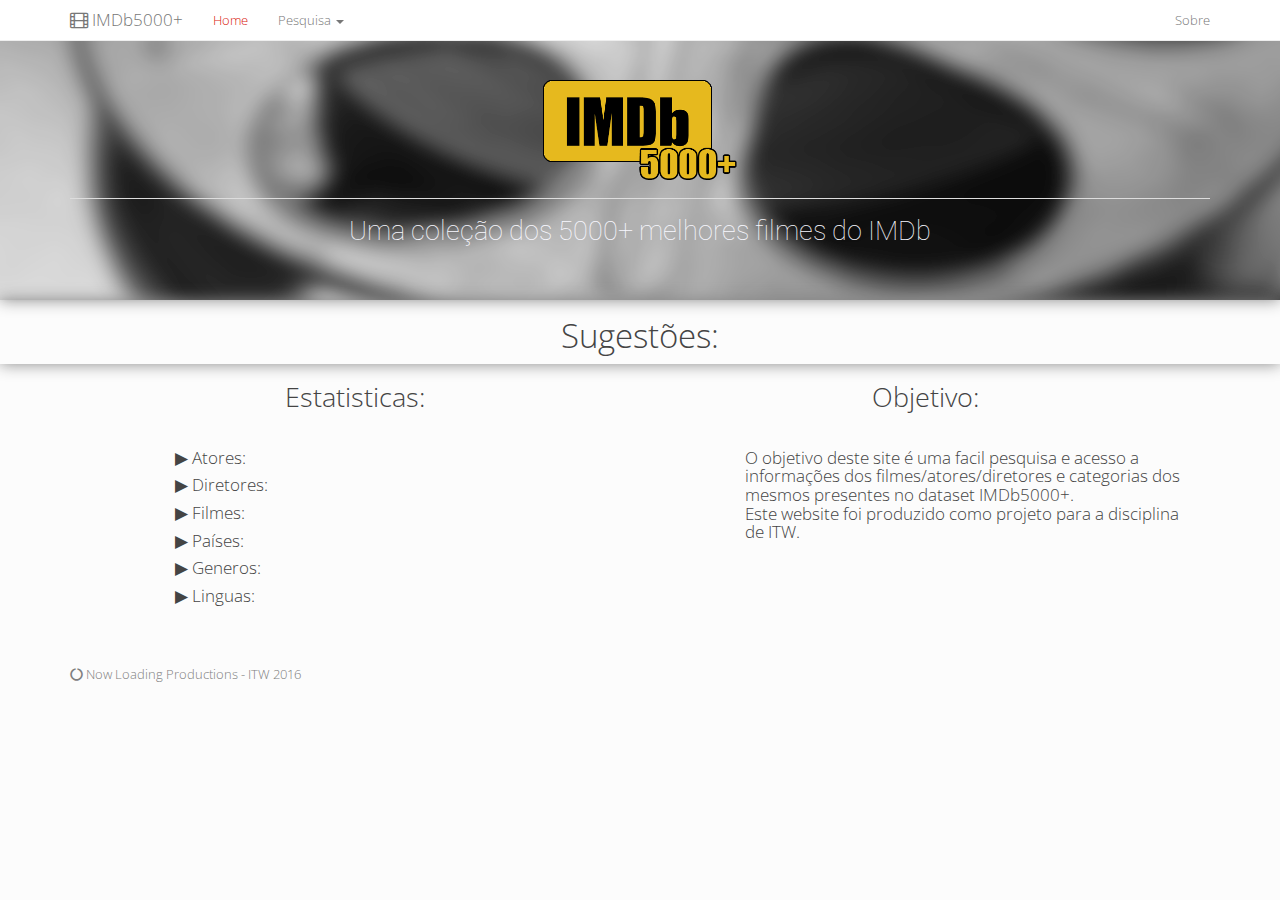
<file: index.html>
﻿<!DOCTYPE html>

<html lang="en" xmlns="http://www.w3.org/1999/xhtml">
<head>
    <meta charset="utf-8" />
    <meta http-equiv="X-UA-Compatible" content="IE=edge">
    <meta name="viewport" content="width=device-width, initial-scale=1">
    <title>IMDb 5000+</title>
    <link href="Content/bootstrap.min.css" rel="stylesheet" />
    <link href="Content/font-awesome.css" rel="stylesheet" />
    <link href="Content/myStyle.css" rel="stylesheet" />
    <link href="https://fonts.googleapis.com/css?family=Roboto" rel="stylesheet">
</head>
<body>

<!-- Barra do Topo -->

    <nav class="navbar navbar-default navbar-fixed-top">
        <div class="container">
            <div class="navbar-header">
                <button type="button" class="navbar-toggle collapsed" data-toggle="collapse" data-target="#navbar" aria-expanded="false" aria-controls="navbar">
                    <span class="sr-only">Toggle navigation</span>
                    <span class="icon-bar"></span>
                    <span class="icon-bar"></span>
                    <span class="icon-bar"></span>
                </button>
                <a class="navbar-brand" href="#"><i class="fa fa-film" aria-hidden="true"></i> IMDb5000+</a>
            </div>
            <div id="navbar" class="navbar-collapse collapse" aria-expanded="false" style="height: 1px;">
                <ul class="nav navbar-nav">
                    <li class="active"><a href="#">Home</a></li>
                    <li class="dropdown">
                        <a class="dropdown-toggle" data-toggle="dropdown" role="button" aria-haspopup="true" aria-expanded="false">Pesquisa <span class="caret"></span></a>
                        <ul class="dropdown-menu">
                            <li class="dropdown-header">Pessoas</li>
                            <li><a data-toggle="modal" data-target="#modalAtores">Atores</a></li>
                            <li><a data-toggle="modal" data-target="#modalDiretores">Diretores</a></li>
                            <li role="separator" class="divider"></li>
                            <li class="dropdown-header">Filmes</li>
                            <li><a data-toggle="modal" data-target="#modalFilmes">Filmes</a></li>
                            <li><a data-toggle="modal" data-target="#modalPaises">Países</a></li>
                            <li><a data-toggle="modal" data-target="#modalGeneros">Generos</a></li>
                            <li><a data-toggle="modal" data-target="#modalLinguas">Linguas</a></li>
                        </ul>
                    </li>
                </ul>
                <ul class="nav navbar-nav navbar-right">
                    <li><a href="#sobre">Sobre</a></li>
                </ul>
            </div>
        </div>
    </nav>

<!-- Jumbotron -->
<div class="container-fluid jumbobg" style="min-width: 1px;min-height:1px;width:100%;box-shadow: 0px 0px 15px #888888">
        <div class="container">
            <img src="./images/logo.png" style="height:100px;display: block;margin: auto;margin-top: 80px;align-self: center">
            <hr class="my-2">
            <h2 class="title" style="color:ghostwhite">Uma coleção dos 5000+ melhores filmes do IMDb</h2>
        </div>
    </div>

</div>

<!-- highlight de um ator e um filme aleatorio-->
<div class="container-fluid" style="box-shadow: 0px 0px 15px #888888">
<h1 style="text-align: center">Sugestões:</h1>
<div class="container col-lg-6 col-md-6 col-sm-12 col-xs-12" data-bind="foreach: ator_aleatorio">
    <div style="min-width: 1px;min-height:1px;height:200px;width:200px;border-radius:50%;display:block;margin:auto;margin-top:30px" data-bind="style: { background: 'url(' + photo + ') 50% 50% no-repeat' }"></div>
    <br/>
    <div style="text-align: center">
        <a data-bind="attr: { href: './ator.html?id=' + actorID }"><h1 data-bind="text: actorName"></h1></a>
        <h2 data-bind="text: actorFacebookLikes + ' Likes'"></h2>
        <a class="btn btn-danger" data-toggle="modal" data-target="#modalFilmesHighlight">Filmes</a>
    </div>
</div>

<div class="container col-lg-6 col-md-6 col-sm-12 col-xs-12" data-bind="foreach: filme_aleatorio">
    <div style="min-width: 1px;min-height:1px;height:200px;width:200px;border-radius:50%;display:block;margin:auto;margin-top:30px" data-bind="style: { background: 'url(' + poster + ') 50% 50% no-repeat' }"></div>
    <br/>
    <div style="text-align: center">
        <a data-bind="attr: { href: './filme.html?id=' + movieID }"><h1 data-bind="text: movie_title"></h1></a>
        <h2 data-bind="text: imdb_score + '/10'"></h2>
        <h2 data-bind="text: title_year"></h2>
    </div>
</div>      
</div>

<!-- Sobre -->
<div id="sobre" class="container">
    <div class="col-lg-6 col-md-6 col-sm-12 col-xs-12">
        <h2 style="text-align: center">Estatisticas: </h2>
        <br>
        <h4 class="col-md-offset-2"> ▶ Atores: <span data-bind="text: atoresNumero"></span> </h4>
        <h4 class="col-md-offset-2"> ▶ Diretores: <span data-bind="text: diretoresNumero"></span> </h4>
        <h4 class="col-md-offset-2"> ▶ Filmes: <span data-bind="text: filmesNumero"></span> </h4>
        <h4 class="col-md-offset-2"> ▶ Países: <span data-bind="text: paisesNumero"></span> </h4>
        <h4 class="col-md-offset-2"> ▶ Generos: <span data-bind="text: generosNumero"></span> </h4>
        <h4 class="col-md-offset-2"> ▶ Linguas: <span data-bind="text: linguasNumero"></span> </h4>

    </div>
    <div class="col-lg-6 col-md-6 col-sm-12 col-xs-12">
        <h2 style="text-align: center">Objetivo: </h2>
        <br>
        <h4 class="col-md-offset-2">O objetivo deste site é uma facil pesquisa e acesso a informações dos filmes/atores/diretores e categorias dos mesmos presentes no dataset IMDb5000+.<br>       
        Este website foi produzido como projeto para a disciplina de ITW.</h4>
    </div>
</div>

<!-- Footer -->

<footer class="footer" style="padding-top:50px">
      <div class="container">
        <p class="text-muted"><i class="fa fa-circle-o-notch fa-spin" aria-hidden="true"></i> Now Loading Productions - ITW 2016</p>
      </div>
</footer>


<!-- pesquisa de atores -->

    <div id="modalAtores" class="modal fade" role="dialog">
        <div class="modal-dialog modal-lg">
            <div class="modal-content">
                <div class="modal-header">
                    <button type="button" class="close" data-dismiss="modal">&times;</button>
                    <h4 class="modal-title">Pesquisa de Atores</h4>
                </div>
                <div class="modal-body">
                    <p>A Base de Dados contem <span data-bind="text: atoresNumero"></span> atores.</p>
                    <div class="col-md-8 col-md-offset-2 input-group">
                        <span class="input-group-addon">Ator:</span>
                        <input type="text" class="form-control" placeholder="Nome do Ator (3 ou mais letras)" data-bind="value: pesquisaAtoresTexto, valueUpdate: 'afterkeydown', event: { keyup: pesquisaAtores }"/>
                    </div>
                    <div class="col-md-4 col-md-offset-4" style="padding:10px 0px 10px 0px">
                        <select id="ordenacaoAct" class="form-control">
                            <option value="ALF" selected="true">Alfabéticamente</option>
                            <option value="LIK">Gostos</option>
                        </select>
                    </div>
                    <br/>
                    <div class="row" data-bind="foreach: atores">
                        <div class="col-md-6">
                            <div><i class="fa fa-user"></i> <a data-bind="text: actorName, attr: { href: './ator.html?id=' + actorID }"></a></div>
                            </div>
                        </div>
                </div>
                <div class="modal-footer">
                    <button type="button" class="btn btn-default" data-dismiss="modal">Close</button>
                </div>
            </div>
        </div>
    </div>

<!-- Pesquisa de Diretores -->

    <div id="modalDiretores" class="modal fade" role="dialog">
        <div class="modal-dialog modal-lg">
            <div class="modal-content">
                <div class="modal-header">
                    <button type="button" class="close" data-dismiss="modal">&times;</button>
                    <h4 class="modal-title">Pesquisa de Diretores</h4>
                </div>
                <div class="modal-body">
                    <p>A Base de Dados contem <span data-bind="text: diretoresNumero"></span> diretores.</p>
                    <div class="col-md-8 col-md-offset-2 input-group">
                        <span class="input-group-addon">Diretor:</span>
                        <input type="text" class="form-control" placeholder="Nome do Diretor (3 ou mais letras)" data-bind="value: pesquisaDiretoresTexto, valueUpdate: 'afterkeydown', event: { keyup: pesquisaDiretores }"/>
                    </div>
                    <div class="col-md-4 col-md-offset-4" style="padding:10px 0px 10px 0px">
                        <select id="ordenacaoDir" class="form-control">
                            <option value="ALF" selected="true">Alfabéticamente</option>
                            <option value="LIK">Gostos</option>
                        </select>
                    </div>
                    <br/>
                    <div class="row" data-bind="foreach: diretores">
                        <div class="col-md-6">
                            <div><i class="fa fa-user-secret"></i> <a data-bind="text: directorName, attr: { href: './diretor.html?id=' + directorID }"></a></div>
                            </div>
                        </div>
                </div>
                <div class="modal-footer">
                    <button type="button" class="btn btn-default" data-dismiss="modal">Close</button>
                </div>
            </div>
        </div>
    </div>

<!-- Pesquisa de Filmes -->

    <div id="modalFilmes" class="modal fade" role="dialog">
        <div class="modal-dialog modal-lg">
            <div class="modal-content">
                <div class="modal-header">
                    <button type="button" class="close" data-dismiss="modal">&times;</button>
                    <h4 class="modal-title">Pesquisa de Filmes</h4>
                </div>
                <div class="modal-body">
                    <p>A Base de Dados contem <span data-bind="text: filmesNumero"></span> filmes.</p>
                    <div class="col-md-8 col-md-offset-2 input-group">
                        <span class="input-group-addon">Filme:</span>
                        <input type="text" class="form-control" placeholder="Nome do Filme (3 ou mais letras)" data-bind="value: pesquisaFilmesTexto, valueUpdate: 'afterkeydown', event: { keyup: pesquisaFilmes }"/>
                    </div>
                    <div class="col-md-4 col-md-offset-4" style="padding:10px 0px 10px 0px">
                        <select id="ordenacaoFil" class="form-control">
                            <option value="ALF" selected="true">Alfabéticamente</option>
                            <option value="BUD">Budget</option>
                            <option value="GRO">Vendas</option>
                        </select>
                    </div>
                    <br/>
                    <div class="row" data-bind="foreach: filmes">
                        <div class="col-md-6">
                            <div><i class="fa fa-film"></i> <a data-bind="text: movie_title, attr: { href: './filme.html?id=' + movieID }"></a></div>
                            </div>
                        </div>
                </div>
                <div class="modal-footer">
                    <button type="button" class="btn btn-default" data-dismiss="modal">Close</button>
                </div>
            </div>
        </div>
    </div>

<!-- Pesquisa de Países -->

    <div id="modalPaises" class="modal fade" role="dialog">
        <div class="modal-dialog modal-lg">
            <div class="modal-content">
                <div class="modal-header">
                    <button type="button" class="close" data-dismiss="modal">&times;</button>
                    <h4 class="modal-title">Pesquisa de Filmes por País</h4>
                </div>
                <div class="modal-body">
                    <p>A Base de Dados contem <span data-bind="text: paisesNumero"></span> países.</p>
                    <div class="col-md-8 col-md-offset-2 input-group">
                        <span class="input-group-addon">País:</span>
                        <input type="text" class="form-control" placeholder="Nome do País (3 ou mais letras)" data-bind="value: pesquisaPaisesTexto, valueUpdate: 'afterkeydown', event: { keyup: pesquisaPaises }"/>
                    </div>
                    <br/>
                    <div class="row" data-bind="foreach: paises">
                        <div class="col-md-6">
                            <div><i class="fa fa-globe"></i> <a data-bind="text: countryName, attr: { href: './pais.html?id=' + countryID }"></a></div>
                            </div>
                        </div>
                </div>
                <div class="modal-footer">
                    <button type="button" class="btn btn-default" data-dismiss="modal">Close</button>
                </div>
            </div>
        </div>
    </div>

<!-- Pesquisa de Generos -->

    <div id="modalGeneros" class="modal fade" role="dialog">
        <div class="modal-dialog modal-lg">
            <div class="modal-content">
                <div class="modal-header">
                    <button type="button" class="close" data-dismiss="modal">&times;</button>
                    <h4 class="modal-title">Pesquisa de Filmes por Genero</h4>
                </div>
                <div class="modal-body">
                    <p>A Base de Dados contem <span data-bind="text: generosNumero"></span> generos.</p>
                    <div class="col-md-8 col-md-offset-2 input-group">
                        <span class="input-group-addon">Genero:</span>
                        <input type="text" class="form-control" placeholder="Genero (3 ou mais letras)" data-bind="value: pesquisaGenerosTexto, valueUpdate: 'afterkeydown', event: { keyup: pesquisaGeneros }"/>
                    </div>
                    <br/>
                    <div class="row" data-bind="foreach: generos">
                        <div class="col-md-6">
                            <div><i class="fa fa-rocket"></i> <a data-bind="text: genreName, attr: { href: './genero.html?id=' + genreID }"></a></div>
                            </div>
                        </div>
                </div>
                <div class="modal-footer">
                    <button type="button" class="btn btn-default" data-dismiss="modal">Close</button>
                </div>
            </div>
        </div>
    </div>

<!-- Pesquisa de Linguas -->

    <div id="modalLinguas" class="modal fade" role="dialog">
        <div class="modal-dialog modal-lg">
            <div class="modal-content">
                <div class="modal-header">
                    <button type="button" class="close" data-dismiss="modal">&times;</button>
                    <h4 class="modal-title">Pesquisa de Filmes por Lingua</h4>
                </div>
                <div class="modal-body">
                    <p>A Base de Dados contem <span data-bind="text: linguasNumero"></span> linguas.</p>
                    <div class="col-md-8 col-md-offset-2 input-group">
                        <span class="input-group-addon">Lingua:</span>
                        <input type="text" class="form-control" placeholder="Lingua (3 ou mais letras)" data-bind="value: pesquisaLinguasTexto, valueUpdate: 'afterkeydown', event: { keyup: pesquisaLinguas }"/>
                    </div>
                    <br/>
                    <div class="row" data-bind="foreach: linguas">
                        <div class="col-md-6">
                            <div><i class="fa fa-language"></i> <a data-bind="text: languageName, attr: { href: './lingua.html?id=' + languageID }"></a></div>
                            </div>
                        </div>
                </div>
                <div class="modal-footer">
                    <button type="button" class="btn btn-default" data-dismiss="modal">Close</button>
                </div>
            </div>
        </div>
    </div>

<!-- Filmes do Ator Aleatorio -->

<div id="modalFilmesHighlight" class="modal fade" role="dialog">
    <div class="modal-dialog">
        <div class="modal-content">
            <div class="modal-header">
                <button type="button" class="close" data-dismiss="modal">&times;</button>
                <h4 class="modal-title">Filmes: </h4>
            </div>
            <div class="modal-body" data-bind="foreach: ator_aleatorio">
                <div class="row" data-bind="foreach: actor_movies">
                    <div class="col-md-10 col-md-offset-1">
                        <i class="fa fa-film"></i> <a data-bind="text: title_year + '&nbsp;&nbsp;&nbsp;&nbsp;' + imdb_score + '/10&nbsp;&nbsp;&nbsp;&nbsp;' + movie_title, attr: { href: './filme.html?id=' + movieID }"></a>
                    </div>
                </div>
            </div>
        </div>
    </div>
</div>

<!-- JavaScript e JavaScript e JavaScript... -->

    <script src="Scripts/jquery-3.1.1.min.js"></script>
    <script src="Scripts/bootstrap.min.js"></script>
    <script src="Scripts/knockout-3.4.0.js"></script>
    <script src="Scripts/indexScripts.js"></script>
    
</body>
</html>
</file>
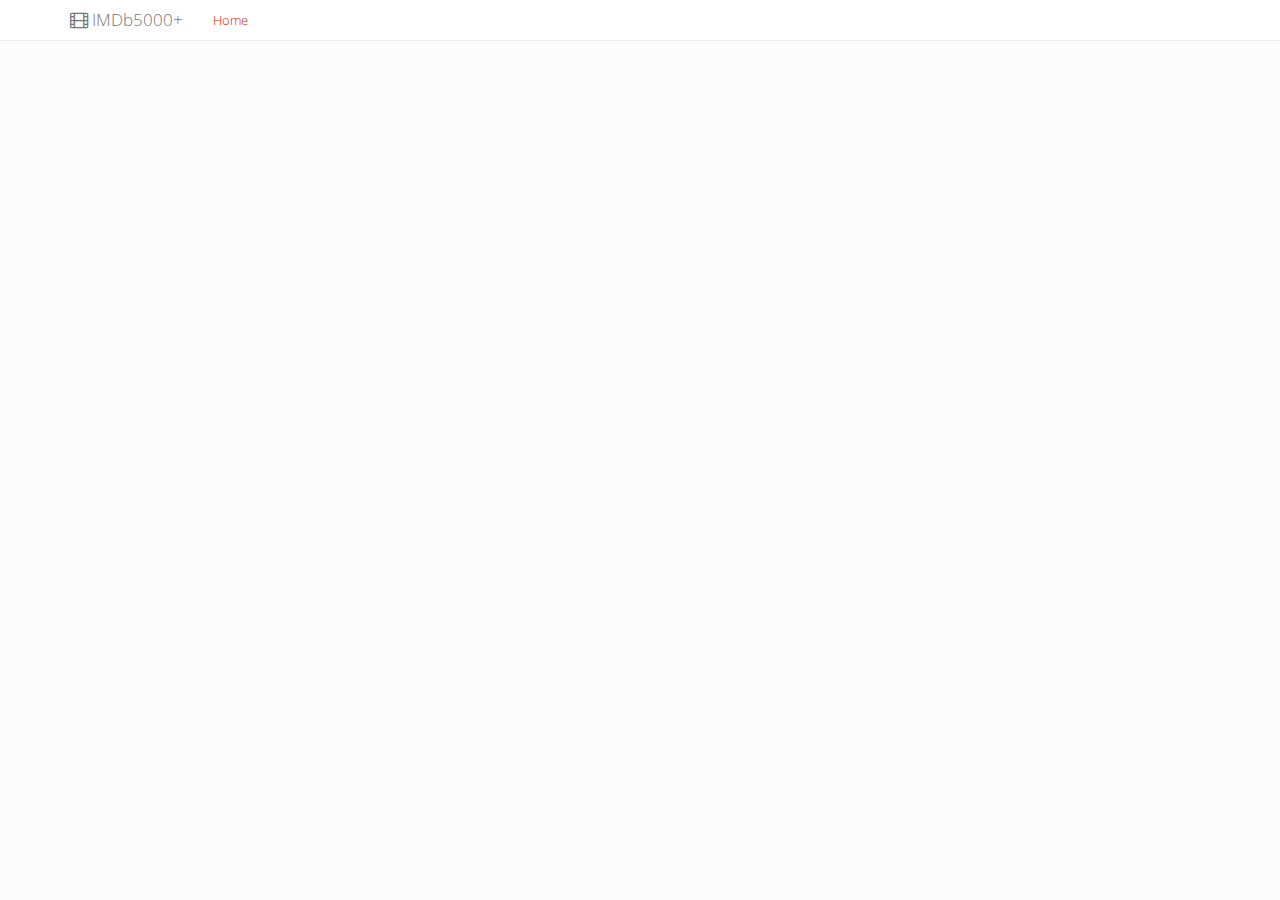
<file: ator.html>
<!DOCTYPE html>

<html lang="en" xmlns="http://www.w3.org/1999/xhtml">
<head>
    <meta charset="utf-8" />
    <meta http-equiv="X-UA-Compatible" content="IE=edge">
    <meta name="viewport" content="width=device-width, initial-scale=1">
    <title>IMDb 5000+</title>
    <link href="Content/bootstrap.min.css" rel="stylesheet" />
    <link href="Content/font-awesome.css" rel="stylesheet" />
    <link href="Content/myStyle.css" rel="stylesheet" />
    <link href="https://fonts.googleapis.com/css?family=Roboto" rel="stylesheet">
</head>
<body>

<!-- Barra do Topo -->
    <nav class="navbar navbar-default navbar-fixed-top">
        <div class="container">
            <div class="navbar-header">
                <button type="button" class="navbar-toggle collapsed" data-toggle="collapse" data-target="#navbar" aria-expanded="false" aria-controls="navbar">
                    <span class="sr-only">Toggle&nbsp;navigation</span>
                    <span class="icon-bar"></span>
                    <span class="icon-bar"></span>
                    <span class="icon-bar"></span>
                </button>
                <a class="navbar-brand" href="index.html"><i class="fa fa-film" aria-hidden="true"></i>&nbsp;IMDb5000+</a>
            </div>
            <div id="navbar" class="navbar-collapse collapse" aria-expanded="false" style="height: 1px;">
                <ul class="nav navbar-nav">
                   <li class="active"><a href="index.html">Home</a></li>
                </ul>
            </div>
        </div>
    </nav>
    <div class="container" style="padding-top: 4em">
        <div data-bind = "foreach: actor">
            <!-- >= 768px-->
            <div class="hidden-xs col-sm-12 col-md-12 col-lg-12">
                <div class="col-sm-4 col-md-3 col-lg-3 center-block" >
                    <img class="img-responsive" style="border-radius: 6px; margin:0.6em; float:right; align-content: right; align-items: right;" data-bind="attr: {src: photo, title:'Actor Photo'}">
                </div>
                <div class="col-sm-8 col-md-9 col-lg-9" style="padding-left: 0px;">
                    <div class="col-sm-5 col-md-6 col-lg-6" style="padding-left: 0px;  padding-right: 0px;"> 
                        <div class="h3" data-bind="text: actorName" style="font-size: 1.75em;  padding-right: 0px;">
                        </div>
                    </div>
                    <div class="col-sm-4 col-md-3 col-lg-3 pull-left" style="padding-left: 0px; padding-right: 0px;">
                        <div class="h3" data-bind = "html: actorFacebookLikes" style="font-size: 1.75em;  margin-bottom: 0px;"></div>
                    </div>
                    <div class="col-sm-3 col-md-3 colg-lg-3 ">
                        <div class="h3">
                            <small data-bind = "text: 'ID:&nbsp;' + actorID" style="margin-bottom: 0px; padding-right: 0px;"></small>
                        </div>
                    </div>
                    <div class="col-sm-12 col-md-12 col-lg-12">
                        <div>
                            <div class="h4" style="display: inline-block;">Países:&nbsp;</div>
                            <div data-bind="foreach: $parent.uniqueC" style="display: inline-block;">
                                    <a data-bind = "text: '&#8226;&nbsp;' + countryName , attr: {href: './pais.html?id=' + countryID}"></a> 
                            </div>
                        </div>
                        <div>
                            <div class="h4" style="display: inline-block;">Línguas:&nbsp;</div>
                            <div data-bind="foreach: $parent.uniqueL" style="display: inline-block;">
                                    <a data-bind = "text: '&#8226;&nbsp;' + languageName , attr: {href: './lingua.html?id=' + languageID}"></a> 
                            </div>
                        </div>
                        <div>
                            <div class="h4" style="display: inline-block;">Diretores:&nbsp;</div>
                            <div data-bind="foreach: $parent.uniqueD" style="display: inline-block;">
                                    <a data-bind = "text: '&#8226;&nbsp;' + directorName , attr: {href: './diretor.html?id=' + directorID}"></a> 
                            </div>
                        </div>
                        <div>
                            <div class="h4" style="display: inline-block;">Géneros:&nbsp;</div>
                            <div data-bind="foreach: $parent.uniqueG" style="display: inline-block;">
                                    <a data-bind = "text: '&#8226;&nbsp;' + genreName , attr: {href: './genero.html?id=' + genreID}"></a> 
                            </div>
                        </div>
                    </div>                   
                </div>
                <div class="col-sm-12 col-md-12 col-lg-12 center-block table-responsive" style="padding: 0px; border-radius: 0.4em;">
                    <table class="table table-striped text-center">
                        <thead>
                            <tr>
                                <th class="text-center">Title</th>
                                <th class="text-center">Year</th>
                                <th class="text-center">OrderIn</th>
                                <th class="text-center">IMDB</th>
                                <th class="text-center">Score</th>
                            </tr>
                        </thead>
                        <tbody data-bind = "foreach: actor_movies">
                            <tr>
                                <td>
                                    <a data-bind = "text: movie_title, attr: {href: './filme.html?id=' + movieID}"></a>
                                </td>
                                <td data-bind = "text: title_year">
                                </td>
                                <td data-bind = "text: actorOrderInMovie">
                                </td>
                                <td>
                                    <a data-bind="attr: { href: movie_imdb_link}">IMDB</a>
                                </td>
                                <td data-bind = "text: imdb_score">
                                </td>
                            </tr>
                        </tbody>
                    </table>
                </div>
            </div>
            <!-- < 768px-->
            <div class = "visible-xs col-xs-12" style="padding-bottom: 2rem">
                <div class="col-xs-7">
                    <div class="col-xs-12">
                        <div class="h1" data-bind="text: actorName">
                        </div>                        
                    </div>
                    <div class="col-xs-12">
                        <div class="h3" data-bind = "html: actorFacebookLikes" style="margin-bottom: 0px;"></div>
                    </div>
                    <div class="col-xs-6">
                        <div class="h4" style="display: inline-block; text-align: center">Países&nbsp;</div>
                        <div data-bind="foreach: $parent.uniqueC" style="display: inline-block;">
                                <a data-bind = "text: '&#8226;&nbsp;' + countryName , attr: {href: './pais.html?id=' + countryID}"></a> 
                        </div>
                    </div>
                    <div class="col-xs-6">
                        <div class="h4" style="display: inline-block; text-align: center">Línguas&nbsp;</div>
                        <div data-bind="foreach: $parent.uniqueL" style="display: inline-block;">
                                <a data-bind = "text: '&#8226;&nbsp;' + languageName , attr: {href: './lingua.html?id=' + languageID}"></a> 
                        </div>
                    </div>
                </div>      
                <div class="col-xs-5 ">
                    <img class="img-responsive" style="border-radius: 6px; margin:0.6em;" data-bind="attr: {src: photo, title:'Actor photo'}">
                    <div class="h3 center-block text-center">
                        <small data-bind = "text: 'ID:&nbsp;' + actorID" style="margin-bottom: 0px;"></small>
                    </div>
                </div>
                <div class="col-xs-12">
                    <div class="h4" style="display: inline-block;">Diretores:&nbsp;</div>
                    <div data-bind="foreach: $parent.uniqueD" style="display: inline-block;">
                            <a data-bind = "text: '&#8226;&nbsp;' + directorName , attr: {href: './diretor.html?id=' + directorID}"></a> 
                    </div>
                </div>
                <div class="col-xs-12">
                    <div class="h4" style="display: inline-block;">Géneros:&nbsp;</div>
                    <div data-bind="foreach: $parent.uniqueG" style="display: inline-block;">
                            <a data-bind = "text: '&#8226;&nbsp;' + genreName , attr: {href: './genero.html?id=' + genreID}"></a> 
                    </div>
                </div>      
                <div class="col-xs-12  table-responsive" style="padding: 0em; border-radius: 0.35em;">
                    <table class="table table-striped text-center">
                        <thead>
                            <tr>
                                <th class="text-center">Title</th>
                                <th class="text-center">Year</th>
                                <th class="text-center">OrderIn</th>
                                <th class="text-center">IMDB</th>
                                <th class="text-center">Score</th>
                            </tr>
                        </thead>
                        <tbody data-bind = "foreach: actor_movies">
                            <tr>
                                <td style="padding-left: 4px; padding-right: 4px;">
                                    <a data-bind = "text: movie_title, attr: {href: './filme.html?id=' + movieID}"></a>
                                </td>
                                <td style="padding-left: 4px; padding-right: 4px;" data-bind = "text: title_year">
                                </td>
                                <td style="padding-left: 4px; padding-right: 4px;" data-bind = "text: actorOrderInMovie">
                                </td>
                                <td style="padding-left: 4px; padding-right: 4px;">
                                    <a data-bind="attr: { href: movie_imdb_link}">IMDB</a>
                                </td style="padding-left: 4px; padding-right: 4px;">
                                <td data-bind = "text: imdb_score">
                                </td>
                            </tr>
                        </tbody>
                    </table>
                </div>
            </div>
        </div>
        <div class="col-xs-12 col-sm-12 col-md-12 col-lg-12">
            <div class="hidden-xs col-sm-12 col-md-12 col-lg-12">
                <div class="visible-lg col-lg-1"></div>
                <div class="col-sm-4 col-md-5 col-lg-5 text-center" data-bind="foreach: previousActor">
                    <div class="pull-left">
                    <div class="h5"> Anterior</div>
                        <img class="img-responsive" style="border-radius: 0.8em; margin:0.6em;" data-bind="attr: {src: photo, title:'Actor photo'}">
                        <a data-bind="attr:{href: '?id='+ actorID}, text: actorName"></a>
                    </div>
                </div>
                <div class="hidden-lg col-sm-4 col-md-2">
                </div>
                <div class="col-sm-4 col-md-5 col-lg-5 text-center" data-bind="foreach: nextActor">
                    <div class="pull-right">
                    <div class="h5"> Próximo</div>
                        <img class="img-responsive" style="border-radius: 0.8em; margin:0.4em;" data-bind="attr: {src: photo, title:'Actor photo'}">
                        <a data-bind="attr:{href: '?id='+ actorID}, text: actorName"></a>
                    </div>
                </div>
                <div class="visible-lg col-lg-1"></div>
            </div> 
            <div class="visible-xs col-xs-12">
                <div class="col-xs-5 text-center" data-bind="foreach: previousActor">
                    <div class="pull-left">
                    <div class="h5">Anterior</div>
                    <img class="img-responsive" style="border-radius: 0.8em; margin:0.6em;" data-bind="attr: {src: photo, title:'Actor photo'}">
                    <a data-bind="attr:{href: '?id='+ actorID}, text: actorName"></a>
                    </div>
                </div>
                <div class="col-xs-2"></div>
                <div class="col-xs-5 text-center" data-bind="foreach: nextActor">
                    <div class="h5">Próximo</div>
                    <div class="pull-right">
                    <img class="img-responsive" style="border-radius: 0.8em; margin:0.6em;" data-bind="attr: {src: photo, title:'Actor photo'}">
                    <a data-bind="attr:{href: '?id='+ actorID}, text: actorName"></a>
                    </div>
                </div>
            </div>
        </div>     
    </div>
<!-- JavaScript e JavaScript e JavaScript... -->

    <script src="Scripts/jquery-3.1.1.min.js"></script>
    <script src="Scripts/bootstrap.min.js"></script>
    <script src="Scripts/knockout-3.4.0.js"></script>
    <script src="Scripts/actor.js"></script>
    
</body>
</html>
</file>
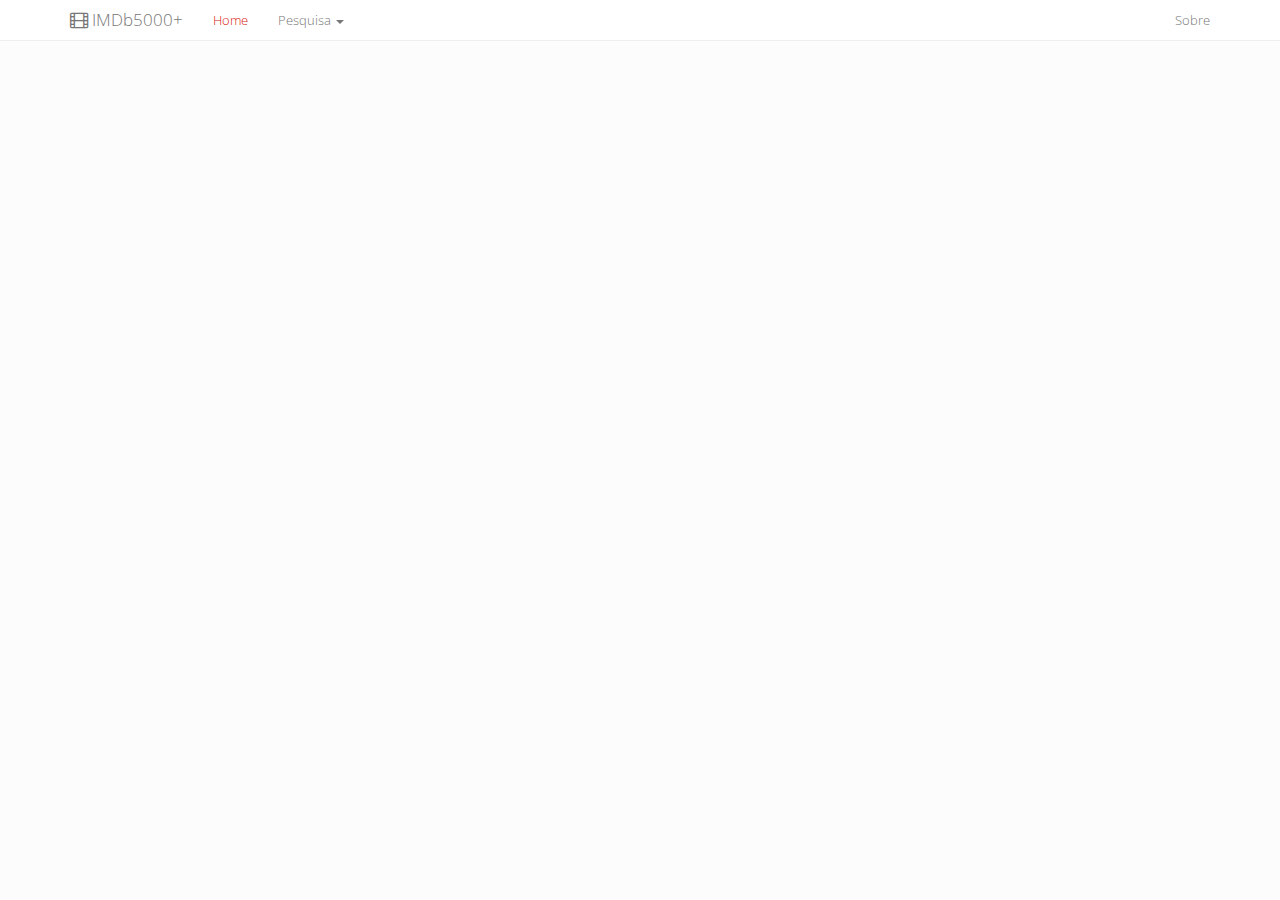
<file: baseline.html>
<!DOCTYPE html>

<html lang="en" xmlns="http://www.w3.org/1999/xhtml">
<head>
    <meta charset="utf-8" />
    <meta http-equiv="X-UA-Compatible" content="IE=edge">
    <meta name="viewport" content="width=device-width, initial-scale=1">
    <title>IMDb 5000+</title>
    <link href="Content/bootstrap.min.css" rel="stylesheet" />
    <link href="Content/font-awesome.css" rel="stylesheet" />
    <link href="Content/myStyle.css" rel="stylesheet" />
    <link href="https://fonts.googleapis.com/css?family=Roboto" rel="stylesheet">
</head>
<body>

<!-- Barra do Topo -->

    <nav class="navbar navbar-default navbar-fixed-top">
        <div class="container">
            <div class="navbar-header">
                <button type="button" class="navbar-toggle collapsed" data-toggle="collapse" data-target="#navbar" aria-expanded="false" aria-controls="navbar">
                    <span class="sr-only">Toggle navigation</span>
                    <span class="icon-bar"></span>
                    <span class="icon-bar"></span>
                    <span class="icon-bar"></span>
                </button>
                <a class="navbar-brand" href="#"><i class="fa fa-film" aria-hidden="true"></i> IMDb5000+</a>
            </div>
            <div id="navbar" class="navbar-collapse collapse" aria-expanded="false" style="height: 1px;">
                <ul class="nav navbar-nav">
                    <li class="active"><a href="#">Home</a></li>
                    <li class="dropdown">
                        <a class="dropdown-toggle" data-toggle="dropdown" role="button" aria-haspopup="true" aria-expanded="false">Pesquisa <span class="caret"></span></a>
                        <ul class="dropdown-menu">
                            <li class="dropdown-header">Pessoas</li>
                            <li><a data-toggle="modal" data-target="#modalAtores">Atores</a></li>
                            <li><a data-toggle="modal" data-target="#modalDiretores">Diretores</a></li>
                            <li role="separator" class="divider"></li>
                            <li class="dropdown-header">Filmes</li>
                            <li><a data-toggle="modal" data-target="#modalFilmes">Filmes</a></li>
                            <li><a data-toggle="modal" data-target="#modalPaises">Países</a></li>
                            <li><a data-toggle="modal" data-target="#modalGeneros">Generos</a></li>
                            <li><a data-toggle="modal" data-target="#modalLinguas">Linguas</a></li>
                        </ul>
                    </li>
                </ul>
                <ul class="nav navbar-nav navbar-right">
                    <li><a href="">Sobre</a></li>
                </ul>
            </div>
        </div>
    </nav>

<!-- pesquisa de atores -->

    <div id="modalAtores" class="modal fade" role="dialog">
        <div class="modal-dialog modal-lg">
            <div class="modal-content">
                <div class="modal-header">
                    <button type="button" class="close" data-dismiss="modal">&times;</button>
                    <h4 class="modal-title">Pesquisa de Atores</h4>
                </div>
                <div class="modal-body">
                    <p>A Base de Dados contem <span data-bind="text: atoresNumero"></span> atores.</p>
                    <div class="col-md-8 col-md-offset-2 input-group">
                        <span class="input-group-addon">Ator:</span>
                        <input type="text" class="form-control" placeholder="Nome do Ator (3 ou mais letras)" data-bind="value: pesquisaAtoresTexto, valueUpdate: 'afterkeydown', event: { keyup: pesquisaAtores }"/>
                    </div>
                    <br/>
                    <div class="row" data-bind="foreach: atores">
                        <div class="col-md-6">
                            <div><i class="fa fa-user"></i> <a data-bind="text: actorName"></a></div>
                            </div>
                        </div>
                </div>
                <div class="modal-footer">
                    <button type="button" class="btn btn-default" data-dismiss="modal">Close</button>
                </div>
            </div>
        </div>
    </div>

<!-- Pesquisa de Diretores -->

    <div id="modalDiretores" class="modal fade" role="dialog">
        <div class="modal-dialog modal-lg">
            <div class="modal-content">
                <div class="modal-header">
                    <button type="button" class="close" data-dismiss="modal">&times;</button>
                    <h4 class="modal-title">Pesquisa de Diretores</h4>
                </div>
                <div class="modal-body">
                    <p>A Base de Dados contem <span data-bind="text: diretoresNumero"></span> diretores.</p>
                    <div class="col-md-8 col-md-offset-2 input-group">
                        <span class="input-group-addon">Diretor:</span>
                        <input type="text" class="form-control" placeholder="Nome do Diretor (3 ou mais letras)" data-bind="value: pesquisaDiretoresTexto, valueUpdate: 'afterkeydown', event: { keyup: pesquisaDiretores }"/>
                    </div>
                    <br/>
                    <div class="row" data-bind="foreach: diretores">
                        <div class="col-md-6">
                            <div><i class="fa fa-user-secret"></i> <a data-bind="text: directorName"></a></div>
                            </div>
                        </div>
                </div>
                <div class="modal-footer">
                    <button type="button" class="btn btn-default" data-dismiss="modal">Close</button>
                </div>
            </div>
        </div>
    </div>

<!-- Pesquisa de Filmes -->

    <div id="modalFilmes" class="modal fade" role="dialog">
        <div class="modal-dialog modal-lg">
            <div class="modal-content">
                <div class="modal-header">
                    <button type="button" class="close" data-dismiss="modal">&times;</button>
                    <h4 class="modal-title">Pesquisa de Filmes</h4>
                </div>
                <div class="modal-body">
                    <p>A Base de Dados contem <span data-bind="text: filmesNumero"></span> filmes.</p>
                    <div class="col-md-8 col-md-offset-2 input-group">
                        <span class="input-group-addon">Filme:</span>
                        <input type="text" class="form-control" placeholder="Nome do Filme (3 ou mais letras)" data-bind="value: pesquisaFilmesTexto, valueUpdate: 'afterkeydown', event: { keyup: pesquisaFilmes }"/>
                    </div>
                    <br/>
                    <div class="row" data-bind="foreach: filmes">
                        <div class="col-md-6">
                            <div><i class="fa fa-film"></i> <a data-bind="text: movie_title"></a></div>
                            </div>
                        </div>
                </div>
                <div class="modal-footer">
                    <button type="button" class="btn btn-default" data-dismiss="modal">Close</button>
                </div>
            </div>
        </div>
    </div>

<!-- Pesquisa de Países -->

    <div id="modalPaises" class="modal fade" role="dialog">
        <div class="modal-dialog modal-lg">
            <div class="modal-content">
                <div class="modal-header">
                    <button type="button" class="close" data-dismiss="modal">&times;</button>
                    <h4 class="modal-title">Pesquisa de Filmes por País</h4>
                </div>
                <div class="modal-body">
                    <p>A Base de Dados contem <span data-bind="text: paisesNumero"></span> países.</p>
                    <div class="col-md-8 col-md-offset-2 input-group">
                        <span class="input-group-addon">País:</span>
                        <input type="text" class="form-control" placeholder="Nome do País (3 ou mais letras)" data-bind="value: pesquisaPaisesTexto, valueUpdate: 'afterkeydown', event: { keyup: pesquisaPaises }"/>
                    </div>
                    <br/>
                    <div class="row" data-bind="foreach: paises">
                        <div class="col-md-6">
                            <div><i class="fa fa-globe"></i> <a data-bind="text: countryName"></a></div>
                            </div>
                        </div>
                </div>
                <div class="modal-footer">
                    <button type="button" class="btn btn-default" data-dismiss="modal">Close</button>
                </div>
            </div>
        </div>
    </div>

<!-- Pesquisa de Generos -->

    <div id="modalGeneros" class="modal fade" role="dialog">
        <div class="modal-dialog modal-lg">
            <div class="modal-content">
                <div class="modal-header">
                    <button type="button" class="close" data-dismiss="modal">&times;</button>
                    <h4 class="modal-title">Pesquisa de Filmes por Genero</h4>
                </div>
                <div class="modal-body">
                    <p>A Base de Dados contem <span data-bind="text: generosNumero"></span> generos.</p>
                    <div class="col-md-8 col-md-offset-2 input-group">
                        <span class="input-group-addon">Genero:</span>
                        <input type="text" class="form-control" placeholder="Genero (3 ou mais letras)" data-bind="value: pesquisaGenerosTexto, valueUpdate: 'afterkeydown', event: { keyup: pesquisaGeneros }"/>
                    </div>
                    <br/>
                    <div class="row" data-bind="foreach: generos">
                        <div class="col-md-6">
                            <div><i class="fa fa-rocket"></i> <a data-bind="text: genreName"></a></div>
                            </div>
                        </div>
                </div>
                <div class="modal-footer">
                    <button type="button" class="btn btn-default" data-dismiss="modal">Close</button>
                </div>
            </div>
        </div>
    </div>

<!-- Pesquisa de Linguas -->

    <div id="modalLinguas" class="modal fade" role="dialog">
        <div class="modal-dialog modal-lg">
            <div class="modal-content">
                <div class="modal-header">
                    <button type="button" class="close" data-dismiss="modal">&times;</button>
                    <h4 class="modal-title">Pesquisa de Filmes por Lingua</h4>
                </div>
                <div class="modal-body">
                    <p>A Base de Dados contem <span data-bind="text: linguasNumero"></span> linguas.</p>
                    <div class="col-md-8 col-md-offset-2 input-group">
                        <span class="input-group-addon">Lingua:</span>
                        <input type="text" class="form-control" placeholder="Lingua (3 ou mais letras)" data-bind="value: pesquisaLinguasTexto, valueUpdate: 'afterkeydown', event: { keyup: pesquisaLinguas }"/>
                    </div>
                    <br/>
                    <div class="row" data-bind="foreach: linguas">
                        <div class="col-md-6">
                            <div><i class="fa fa-language"></i> <a data-bind="text: languageName"></a></div>
                            </div>
                        </div>
                </div>
                <div class="modal-footer">
                    <button type="button" class="btn btn-default" data-dismiss="modal">Close</button>
                </div>
            </div>
        </div>
    </div>
<!-- JavaScript e JavaScript e JavaScript... -->

    <script src="Scripts/jquery-3.1.1.min.js"></script>
    <script src="Scripts/bootstrap.min.js"></script>
    <script src="Scripts/knockout-3.4.0.js"></script>
    <script src="Scripts/myScripts.js"></script>
    
</body>
</html>
</file>
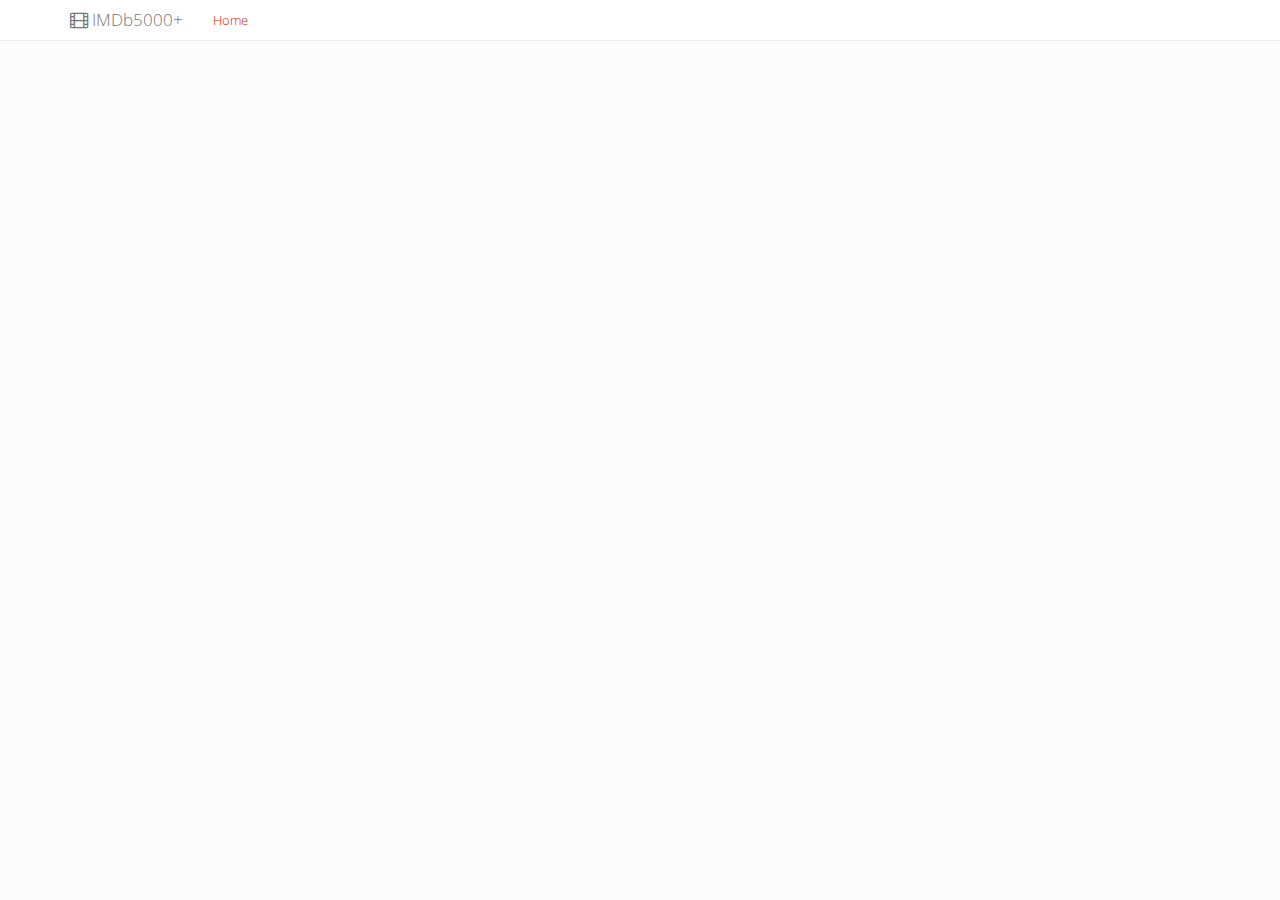
<file: diretor.html>
<!DOCTYPE html>

<html lang="en" xmlns="http://www.w3.org/1999/xhtml">
<head>
    <meta charset="utf-8" />
    <meta http-equiv="X-UA-Compatible" content="IE=edge">
    <meta name="viewport" content="width=device-width, initial-scale=1">
    <title>IMDb 5000+</title>
    <link href="Content/bootstrap.min.css" rel="stylesheet" />
    <link href="Content/font-awesome.css" rel="stylesheet" />
    <link href="Content/myStyle.css" rel="stylesheet" />
    <link href="https://fonts.googleapis.com/css?family=Roboto" rel="stylesheet">
</head>
<body>

<!-- Barra do Topo -->
    <nav class="navbar navbar-default navbar-fixed-top">
        <div class="container">
            <div class="navbar-header">
                <button type="button" class="navbar-toggle collapsed" data-toggle="collapse" data-target="#navbar" aria-expanded="false" aria-controls="navbar">
                    <span class="sr-only">Toggle&nbsp;navigation</span>
                    <span class="icon-bar"></span>
                    <span class="icon-bar"></span>
                    <span class="icon-bar"></span>
                </button>
                <a class="navbar-brand" href="index.html"><i class="fa fa-film" aria-hidden="true"></i>&nbsp;IMDb5000+</a>
            </div>
            <div id="navbar" class="navbar-collapse collapse" aria-expanded="false" style="height: 1px;">
                <ul class="nav navbar-nav">
                   <li class="active"><a href="index.html">Home</a></li>
                </ul>
            </div>
        </div>
    </nav>
    <div class="container" style="padding-top: 4em">
        <div data-bind = "foreach: director">
            <!-- >= 768px-->
            <div class="hidden-xs col-sm-12 col-md-12 col-lg-12">
                <div class="col-sm-4 col-md-3 col-lg-3 center-block" >
                    <img class="img-responsive" style="border-radius: 6px; margin:0.6em; float:right; align-content: right; align-items: right;" data-bind="attr: {src: photo, title:'Director Photo'}">
                </div>
                <div class="col-sm-8 col-md-9 col-lg-9">   
                    <div class="col-sm-5 col-md-6 col-lg-6" style="padding-left: 0px;  padding-right: 0px;"> 
                        <div class="h3" data-bind="text: directorName" style="font-size: 1.75em;  padding-right: 0px;">
                        </div>
                    </div>
                    <div class="col-sm-4 col-md-3 col-lg-3 pull-left" style="padding-left: 0px; padding-right: 0px;">
                        <div class="h3" data-bind = "html: directorFacebookLikes" style="font-size: 1.75em;  margin-bottom: 0px;"></div>
                    </div>
                    <div class="col-sm-3 col-md-3 colg-lg-3 ">
                        <div class="h3">
                            <small data-bind = "text: 'ID:&nbsp;' + directorID" style="margin-bottom: 0px; padding-right: 0px;"></small>
                        </div>
                    </div>
                    <div class="col-sm-12 col-md-12 col-lg-12">
                            <div>
                                <div class="h4" style="display: inline-block;">Países:&nbsp;</div>
                                <div data-bind="foreach: $parent.uniqueC" style="display: inline-block;">
                                        <a data-bind = "text: '&#8226;&nbsp;' + countryName , attr: {href: './pais.html?id=' + countryID}"></a> 
                                </div>
                            </div>
                            <div>
                                <div class="h4" style="display: inline-block;">Línguas:&nbsp;</div>
                                <div data-bind="foreach: $parent.uniqueL" style="display: inline-block;">
                                        <a data-bind = "text: '&#8226;&nbsp;' + languageName , attr: {href: './lingua.html?id=' + languageID}"></a> 
                                </div>
                            </div>
                            <div>
                                <div class="h4" style="display: inline-block;">Géneros:&nbsp;</div>
                                <div data-bind="foreach: $parent.uniqueG" style="display: inline-block;">
                                        <a data-bind = "text: '&#8226;&nbsp;' + genreName , attr: {href: './genero.html?id=' + genreID}"></a> 
                                </div>
                            </div>
                            <div>
                                <div class="h4" style="display: inline-block;">Atores:&nbsp;</div>
                                <div data-bind="foreach: $parent.uniqueA" style="display: inline-block;">
                                        <a data-bind = "text: '&#8226;&nbsp;' + actorName , attr: {href: './ator.html?id=' + actorID}"></a> 
                                </div>
                            </div>
                        </div>
                </div>
                <div class="col-sm-12 col-md-12 col-lg-12 center-block table-responsive" style="padding: 0px; border-radius: 0.4em;">
                    <table class="table table-striped text-center">
                        <thead>
                            <tr>
                                <th class="text-center">Title</th>
                                <th class="text-center">Year</th>
                                <th class="text-center">IMDB</th>
                                <th class="text-center">Score</th>
                            </tr>
                        </thead>
                        <tbody data-bind = "foreach: movies">
                            <tr>
                                <td>
                                    <a data-bind = "text: movie_title, attr: {href: './filme.html?id=' + movieID}"></a>
                                </td>
                                <td data-bind = "text: title_year">
                                </td>
                                <td>
                                    <a data-bind="attr: { href: movie_imdb_link}">IMDB</a>
                                </td>
                                <td data-bind = "text: imdb_score">
                                </td>
                            </tr>
                        </tbody>
                    </table>
                </div>
            </div>
            <!-- < 768px-->
            <div class = "visible-xs col-xs-12" style="padding-bottom: 2rem">
                <div class="col-xs-7">
                    <div class="col-xs-12">
                        <div class="h1" data-bind="text: directorName">
                        </div>                        
                    </div>
                    <div class="col-xs-12">
                        <div class="h3" data-bind = "html: directorFacebookLikes" style="margin-bottom: 0px;"></div>
                    </div>
                    <div class="col-xs-6">
                        <div class="h4" style="display: inline-block; text-align: center">Países&nbsp;</div>
                        <div data-bind="foreach: $parent.uniqueC" style="display: inline-block;">
                                <a data-bind = "text: '&#8226;&nbsp;' + countryName , attr: {href: './pais.html?id=' + countryID}"></a> 
                        </div>
                    </div>
                    <div class="col-xs-6">
                        <div class="h4" style="display: inline-block; text-align: center">Línguas&nbsp;</div>
                        <div data-bind="foreach: $parent.uniqueL" style="display: inline-block;">
                                <a data-bind = "text: '&#8226;&nbsp;' + languageName , attr: {href: './lingua.html?id=' + languageID}"></a> 
                        </div>
                    </div>
                </div>      
                <div class="col-xs-5 ">
                    <img class="img-responsive" style="border-radius: 6px; margin:0.6em;" data-bind="attr: {src: photo, title:'Director photo'}">
                    <div class="h3 center-block text-center">
                        <small data-bind = "text: 'ID:&nbsp;' + directorID" style="margin-bottom: 0px;"></small>
                    </div>
                </div>
                <div class="col-xs-12">
                    <div class="h4" style="display: inline-block;">Atores:&nbsp;</div>
                    <div data-bind="foreach: $parent.uniqueA" style="display: inline-block;">
                            <a data-bind = "text: '&#8226;&nbsp;' + actorName , attr: {href: './diretor.html?id=' + actorID}"></a> 
                    </div>
                </div>
                <div class="col-xs-12">
                    <div class="h4" style="display: inline-block;">Géneros:&nbsp;</div>
                    <div data-bind="foreach: $parent.uniqueG" style="display: inline-block;">
                            <a data-bind = "text: '&#8226;&nbsp;' + genreName , attr: {href: './genero.html?id=' + genreID}"></a> 
                    </div>
                </div>       
                <div class="col-xs-12  table-responsive" style="padding: 0em; border-radius: 0.35em;">
                    <table class="table table-striped text-center">
                        <thead>
                            <tr>
                                <th class="text-center">Title</th>
                                <th class="text-center">Year</th>
                                <th class="text-center">IMDB</th>
                                <th class="text-center">Score</th>
                            </tr>
                        </thead>
                        <tbody data-bind = "foreach: movies">
                            <tr>
                                <td style="padding-left: 4px; padding-right: 4px;">
                                    <a data-bind = "text: movie_title, attr: {href: './filme.html?id=' + movieID}"></a>
                                </td>
                                <td style="padding-left: 4px; padding-right: 4px;" data-bind = "text: title_year">
                                </td>
                                <td style="padding-left: 4px; padding-right: 4px;">
                                    <a data-bind="attr: { href: movie_imdb_link}">IMDB</a>
                                </td style="padding-left: 4px; padding-right: 4px;">
                                <td data-bind = "text: imdb_score">
                                </td>
                            </tr>
                        </tbody>
                    </table>
                </div>
            </div>
        </div>
        <div class="col-xs-12 col-sm-12 col-md-12 col-lg-12">
            <div class="hidden-xs col-sm-12 col-md-12 col-lg-12">
                <div class="visible-lg col-lg-1">
                </div>
                <div class="col-sm-4 col-md-5 col-lg-5 text-center" data-bind="foreach: previousDirector">
                    <div class="pull-left">
                        <div class="h5"> Anterior</div>
                        <img class="img-responsive" style="border-radius: 0.8em; margin:0.6em;" data-bind="attr: {src: photo, title:'Just a pic'}">
                        <a data-bind="attr:{href: '?id='+ directorID}, text: directorName"></a>
                    </div>
                </div>
                <div class="hidden-lg col-sm-4 col-md-2">
                </div>
                <div class="col-sm-4 col-md-5 col-lg-5 text-center" data-bind="foreach: nextDirector">
                    <div class="pull-right">
                    <div class="h5"> Próximo</div>
                        <img class="img-responsive" style="border-radius: 0.8em; margin:0.4em;" data-bind="attr: {src: photo, title:'Just a pic'}">
                        <a data-bind="attr:{href: '?id='+ directorID}, text: directorName"></a>
                    </div>
                </div>
                <div class="visible-lg col-lg-1">
                    
                </div>
            </div> 
            <div class="visible-xs col-xs-12">
                <div class="col-xs-5 text-center" data-bind="foreach: previousDirector">
                    <div class="pull-left">
                    <div class="h5"> Anterior</div>
                    <img class="img-responsive" style="border-radius: 0.8em; margin:0.6em;" data-bind="attr: {src: photo, title:'Just a pic'}">
                    <a data-bind="attr:{href: '?id='+ directorID}, text: directorName"></a>
                    </div>
                </div>
                <div class="col-xs-2"></div>
                <div class="col-xs-5 text-center" data-bind="foreach: nextDirector">
                    <div class="pull-right">
                    <div class="h5"> Próximo</div>
                    <img class="img-responsive" style="border-radius: 0.8em; margin:0.6em;" data-bind="attr: {src: photo, title:'Just a pic'}">
                    <a data-bind="attr:{href: '?id='+ directorID}, text: directorName"></a>
                    </div>
                </div>
            </div>
        </div>     
    </div>
<!-- JavaScript e JavaScript e JavaScript... -->

    <script src="Scripts/jquery-3.1.1.min.js"></script>
    <script src="Scripts/bootstrap.min.js"></script>
    <script src="Scripts/knockout-3.4.0.js"></script>
    <script src="Scripts/director.js"></script>
    
</body>
</html>
</file>
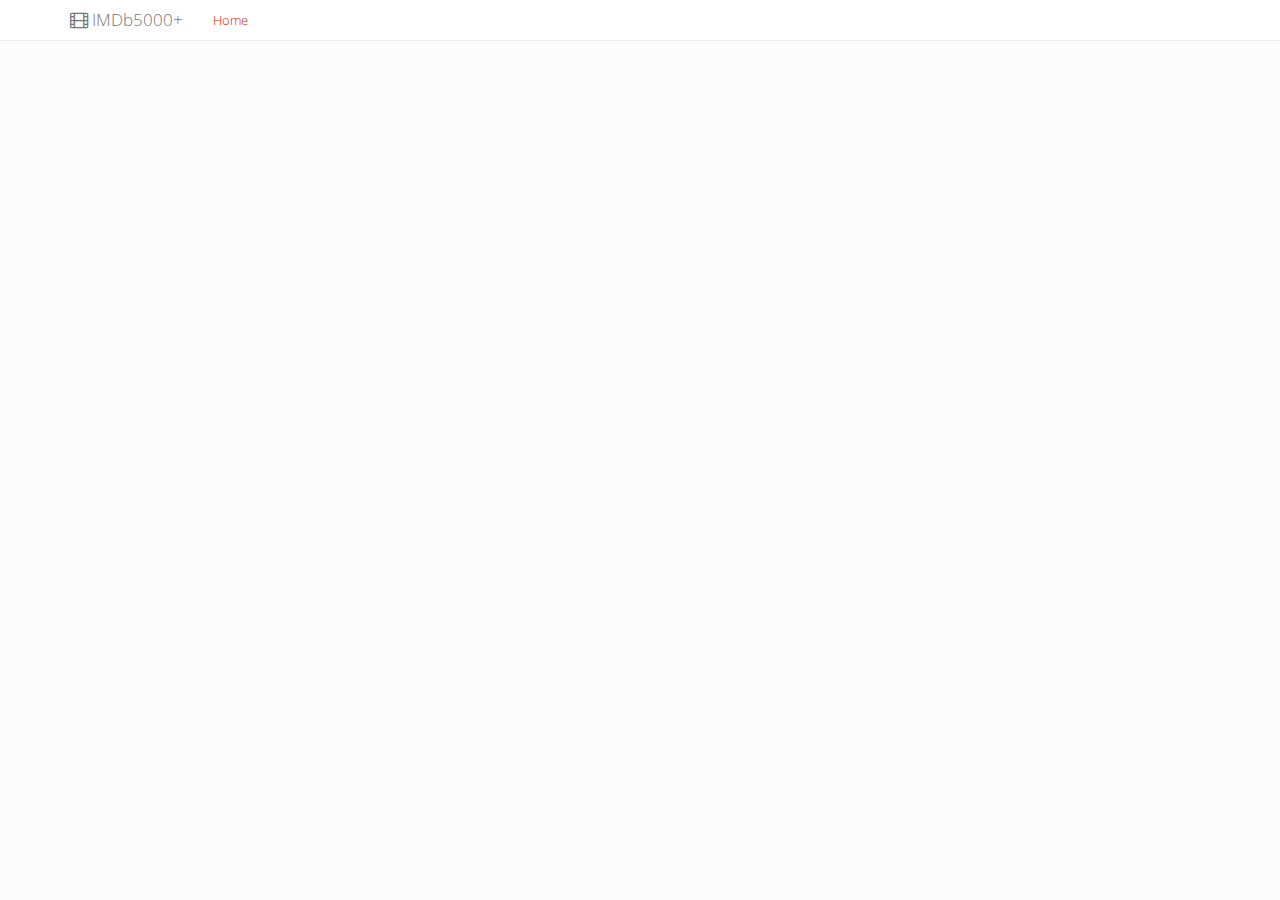
<file: filme.html>
<!DOCTYPE html>

<html lang="en" xmlns="http://www.w3.org/1999/xhtml">
<head>
    <meta charset="utf-8" />
    <meta http-equiv="X-UA-Compatible" content="IE=edge">
    <meta name="viewport" content="width=device-width, initial-scale=1">
    <title>IMDb 5000+</title>
    <link href="Content/bootstrap.min.css" rel="stylesheet" />
    <link href="Content/font-awesome.css" rel="stylesheet" />
    <link href="Content/myStyle.css" rel="stylesheet" />
    <link href="https://fonts.googleapis.com/css?family=Roboto" rel="stylesheet">
</head>
<body>

<!-- Barra do Topo -->
    <nav class="navbar navbar-default navbar-fixed-top">
        <div class="container">
            <div class="navbar-header">
                <button type="button" class="navbar-toggle collapsed" data-toggle="collapse" data-target="#navbar" aria-expanded="false" aria-controls="navbar">
                    <span class="sr-only">Toggle navigation</span>
                    <span class="icon-bar"></span>
                    <span class="icon-bar"></span>
                    <span class="icon-bar"></span>
                </button>
                <a class="navbar-brand" href="index.html"><i class="fa fa-film" aria-hidden="true"></i> IMDb5000+</a>
            </div>
            <div id="navbar" class="navbar-collapse collapse" aria-expanded="false" style="height: 1px;">
                <ul class="nav navbar-nav">
                   <li class="active"><a href="index.html">Home</a></li>
                </ul>
            </div>
        </div>
    </nav>
    <div class="container" style="padding-top: 4em">
        <div data-bind = "foreach: movie">
            <!-- >= 768px-->
            <div class="hidden-xs col-sm-12 col-md-12 col-lg-12">
                <div class="col-sm-3 col-md-3 col-lg-3 center-block" >
                    <img class="img-responsive" style="border-radius: 6px; margin:0.6em; float:right; align-content: right; align-items: right;" data-bind="attr: {src: poster, title:'Movie Poster'}">
                </div>
                <div class="col-sm-9 col-md-9 col-lg-9">
                    <!--Header -->
                    <div class="h2">
                        <div class="col-sm-6 col-md-6 col-lg-6" style="font-size: 0.5em; text-align: left" data-bind="text: 'ID:' + movieID">
                        </div>
                        <div class="col-sm-6 col-md-6 col-lg-6" style="text-align:right; font-size:0.7em;"> <a data-bind="attr: {href:movie_imdb_link}">IMDB </a> <strong data-bind="text: imdb_score"></strong>
                        </div><br/>
                        <div class="col-sm-12 col-md-12 col-lg-12"> 
                            <span data-bind="text: movie_title"> 
                            </span> 
                            <span data-bind="if: directorName" style="font-size: 0.8em"> - <a data-bind="attr:{href: './diretor.html?id=' + directorID}, text: directorName"></a>&nbsp;
                            </span>
                            <small data-bind = "text: title_year"></small>
                        </div>
                    </div>
                    <!-- Content -->
                    <div class="col-sm-12 col-md-12 col-lg-12 pull-left">
                        <div class="h1 panel" style="font-size: 1.25em; margin-top: 0.8em; box-shadow: 7px 5px 15px 0px rgba(50, 50, 50, 0.27);">
                            <div class="panel-heading" >
                                <div data-bind="if: content_rating" >
                                    <div class="col-sm-5 col-md-4 col-lg-4" style="text-align:center; padding: 0px;" data-bind = "html: movie_facebook_likes">
                                    </div>
                                    <div class="col-sm-3 col-md-4 col-lg-4" style="text-align: center; padding: 0px;" data-bind = "text: 'Duração:&nbsp;'+ duration + 'm'">
                                    </div>
                                    <div class="col-sm-4 col-md-4 col-lg-4" style="text-align:right; padding: 0px 0px 0px 7.5px;" data-bind = "html: 'Contéudo:&nbsp;'+ '<strong>' + content_rating + '</strong>'">  
                                    </div>
                                </div>
                                <div data-bind="ifnot: content_rating">
                                     <div class="col-sm-7 col-md-6 col-lg-6" style="text-align:left; padding: 0px;" data-bind = "html: movie_facebook_likes">
                                    </div>
                                    <div class="col-sm-4 col-md-6 col-lg-6" style="text-align:right; padding: 0px 0px 0px 0px;" data-bind = "text: 'Duração:&nbsp;'+ duration + 'm'">
                                    </div>
                                </div>
                            </div>
                            <div class="panel-body">
                            <div class="h6 col-sm-12 col-md-12 col-lg-12" style="margin-bottom: 4.5px;">
                                <span>&nbsp;Géneros:&nbsp;</span>
                                <div data-bind ="foreach: genres" style="display: inline-block;">
                                    <span><a data-bind="attr:{href: './genero.html?id=' + genreID}, text: genreName"></a>&nbsp;</span>
                                </div>
                            </div>
                            <div class="h6 col-sm-12 col-md-12 col-lg-12" style="margin-bottom: 4.5px;" >
                                <span>&nbsp;Palavras-Chave:&nbsp;</span>
                                <div data-bind ="text: plot_keywords" style="display: inline-block;">
                                </div>
                            </div>
                            <div class="h6 col-sm-12 col-md-12 col-lg-12" style="margin-bottom: 4.5px;">
                                <span>País:&nbsp;<a data-bind="attr:{href: './pais.html?id=' + countryID}, text: countryName"></a>&nbsp;</span>
                            </div>
                            <div class="h6 col-sm-12 col-md-12 col-lg-12" style="margin-bottom: 4.5px;">
                                <span>Língua:&nbsp;<a data-bind="attr:{href: './lingua.html?id=' + languageID}, text: languageName"></a>&nbsp;</span>
                            </div>
                            <div class="h6 col-sm-12 col-md-12 col-lg-12" style="margin-bottom: 4.5px; align-content: left; padding: 0px;" >
                                <div class="col-sm-4 col-md-3 col-lg-2">
                                    <div data-bind="if: gross">&nbsp;Lucro&nbsp;(bruto):&nbsp;</div>
                                    <div data-bind="if: budget">&nbsp;Or&ccedil;amento:&nbsp;</div>
                                </div>
                                <div class="col-sm-6 col-md-7 col-lg-8" style="text-align: left;">
                                    <div data-bind="if: gross">
                                    <strong><div data-bind= "text: gross + '&euro;'"></div> </strong>
                                    </div>
                                    <div data-bind="if: budget">
                                    <strong><div data-bind= "text: budget + '&euro;'"></div> </strong>
                                    </div>
                                </div> 
                            </div>
                            </div>
                        </div>
                    </div>
                </div>
            </div>
            <!-- < 768px-->
            <div class = "visible-xs col-xs-12">
                <div class="col-xs-12" style="padding: 0px;">
                    <div class="h2 col-xs-8">
                        <div class="col-xs-12" style="padding: 0px; font-size: 0.907em;"> 
                            <div class="col-xs-12 text-center">
                                <div data-bind="text: movie_title" style="display: inline-block;"></div>
                                <small data-bind = "text: title_year"></small>
                            </div> 
                            <div class="col-xs-12 text-center" data-bind="if: directorName" style="font-size: 0.8em"><a data-bind="attr:{href: './diretor.html?id=' + directorID}, text: directorName"></a>&nbsp;
                            </div>
                            <div class="col-xs-12" style="text-align:center; font-size:0.6em;"> <a data-bind="attr: {href:movie_imdb_link}">IMDB </a> <strong data-bind="text: imdb_score"></strong>
                        </div><br/>
                        </div>
                    </div>
                    <div class="col-xs-4">
                        <img class="img-responsive" style="border-radius: 6px; margin:0.6em; float:right; align-content: right; align-items: right;" data-bind="attr: {src: poster, title:'Movie Poster'}">
                        <div class="h4 text-center">
                            <small data-bind="text: 'ID:' + movieID"></small>
                        </div>
                    </div>
                </div>
                <div class="col-xs-12">
                    <div class="h1 panel" style="font-size: 1.25em; margin-top: 0.8em; box-shadow: 7px 5px 15px 0px rgba(50, 50, 50, 0.27);">
                        <div class="panel-heading" style="font-size: 0.9em;">
                            <div data-bind="if: content_rating" >
                                <div class="col-xs-2" style="padding: 0px;" data-bind = "html: movie_facebook_likes">
                                </div>
                                <div class="col-xs-5" style=" padding: 0px;" data-bind = "text: 'Duração:&nbsp;'+ duration + 'm'">
                                </div>
                                <div class="col-xs-5" style="text-align:center; padding: 0px;" data-bind = "html: 'Contéudo:&nbsp;'+ '<strong>' + content_rating + '</strong>'">
                                </div>
                            </div>
                            <div data-bind="ifnot: content_rating">
                                <div class="col-xs-6" style="text-align:left; padding: 0px;" data-bind = "html: movie_facebook_likes">
                                </div>
                                <div class="col-xs-6" style=" padding: 0px;" data-bind = "text: 'Duração:&nbsp;'+ duration + 'm'">
                                </div>
                            </div>
                        </div>
                        <div class="panel-body" style="margin-top: 0.2em;">
                            <div class="h5" >
                                <span>&nbsp;Géneros:&nbsp;</span>
                                <div data-bind ="foreach: genres" style="display: inline-block;">
                                    <span><a data-bind="attr:{href: './genero.html?id=' + genreID}, text: genreName"></a>&nbsp;</span>
                                </div>
                            </div>
                            <div class="h5">
                                <span>&nbsp;Palavras-Chave:&nbsp;</span>
                                <div data-bind ="text: plot_keywords" style="display: inline-block;">
                                </div>
                            </div>
                            <div class="h5">
                                <span>País:&nbsp;<a data-bind="attr:{href: './pais.html?id=' + countryID}, text: countryName"></a>&nbsp;</span>
                            </div>
                            <div class="h5">
                                <span>Língua:&nbsp;<a data-bind="attr:{href: './lingua.html?id=' + languageID}, text: languageName"></a>&nbsp;</span>
                            </div>
                            <div class="h6" style=" align-content: left; padding: 0px;" >
                                <div class="col-xs-5" style="padding-left: 0px;">
                                    <div data-bind="if: gross">&nbsp;Lucro&nbsp;(bruto):&nbsp;</div>
                                    <div data-bind="if: budget">&nbsp;Or&ccedil;amento:&nbsp;</div>
                                </div>
                                <div class="col-xs-7" style="text-align: left;padding-left: 0px;">
                                    <div data-bind="if: gross">
                                    <strong><div data-bind= "text: gross + '&euro;'"></div> </strong>
                                    </div>
                                    <div data-bind="if: budget">
                                    <strong><div data-bind= "text: budget + '&euro;'"></div> </strong>
                                    </div>
                                </div> 
                            </div>
                        </div>
                    </div>
                </div>     
            </div>
            <div class="col-xs-12 col-sm-12 col-md-12 col-lg-12">
                <h2 class="text-center"> Atores Principais </h2>
                <div data-bind="foreach: movie_actors" class="text-center">
                    <div class="col-xs-6 col-sm-4 col-md-3 col-lg-2">
                        <div class="col-xs-12 col-sm-12 col-md-12 col-lg-12">
                            <img src="./images/nophoto.png" class ="center-block  img-responsive">
                        </div>
                        <div class="col-sm-12 col-md-12 col-lg-12">
                            Placeholder
                        </div>
                        <div class="col-sm-12 col-md-12 col-lg-12">
                            <a data-bind="attr:{href: './ator.html?id=' + actorID}, text: actorName"></a>
                        </div>

                    </div>
                </div>
            </div>
        </div>
    </div>
<!-- JavaScript e JavaScript e JavaScript... -->

    <script src="Scripts/jquery-3.1.1.min.js"></script>
    <script src="Scripts/bootstrap.min.js"></script>
    <script src="Scripts/knockout-3.4.0.js"></script>
    <script src="Scripts/movie.js"></script>
    
</body>
</html>
</file>
<file: Content/myStyle.css>
﻿.jumbobg {
    background-image: url(../images/jumbotron.png);
    height: 300px
}

.title {
    font-family: 'Roboto', sans-serif;
    font-weight: lighter;
    text-align: center;
}
</file>
